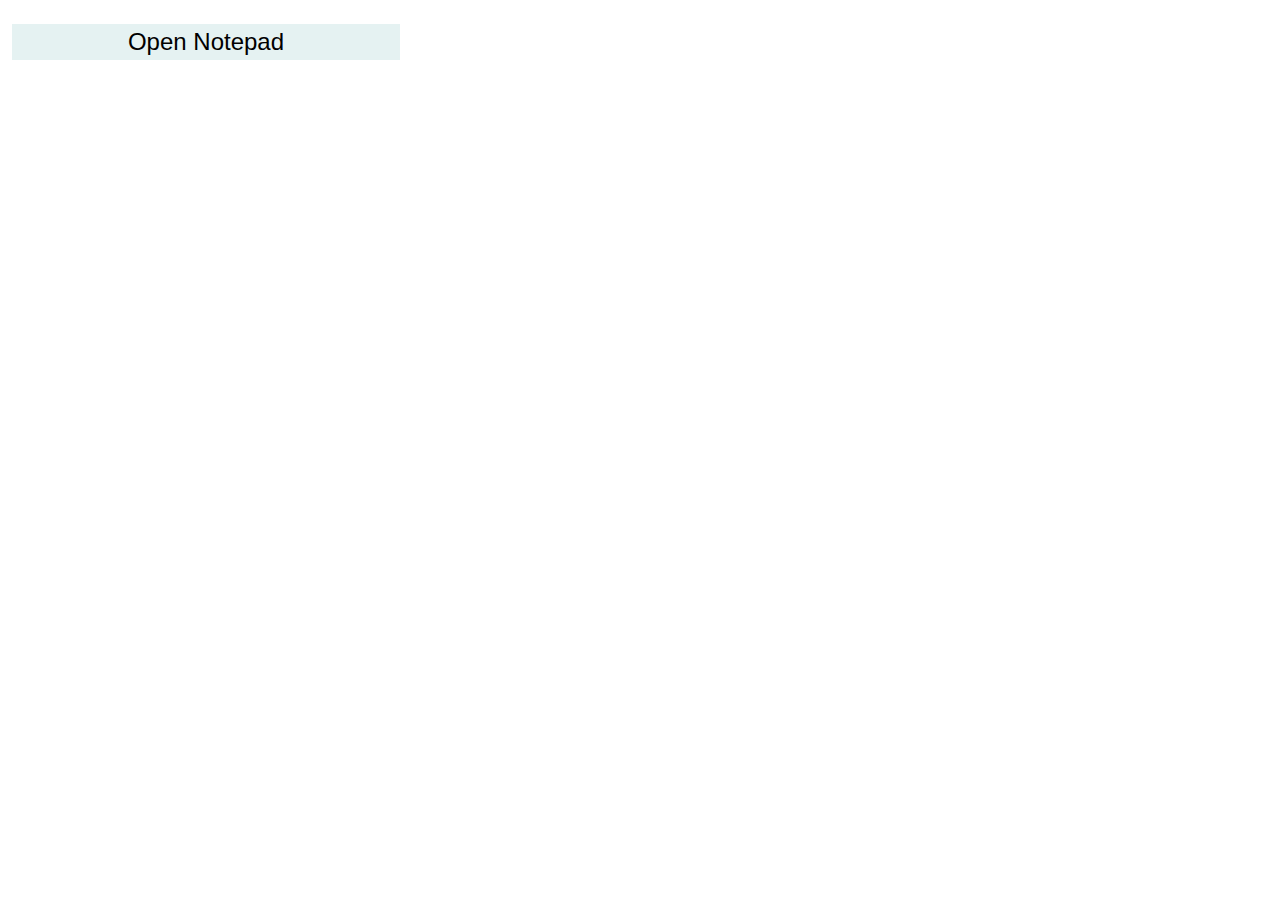
<file: popup.html>
<!DOCTYPE html>
<html lang="en">
<head>
    <meta charset="UTF-8">
    <meta name="viewport" content="width=device-width, initial-scale=1.0">
    <title>Document</title>
    <link rel="stylesheet" href="/css/popup.css">
</head>
<body>
    <button id="openNotepad">Open Notepad</button>
    <script src="/js/popup.js"></script>
</body>
</html>
</file>
<file: css/popup.css>
*{
  margin: 0;
  padding: 0;
}
html,
body {
  max-width: 400px;
  margin: 6px;
}

.popup-header{
  display: flex;
  justify-content: space-between;
  align-items: center;
  h2{
    margin: 0;
  }
}


.hidden {
  display: none;
}
.current-site{
    display: flex;
}
button {
  border: none;
  width: 100%;
  margin: 3% auto;
  padding: 4px;
  text-align: center;
  font-size: 1.5em;
  cursor: pointer;
  background-color: #e5f2f2;
}

button:hover {
  background-color: #cff2f2;
}

button[type="reset"] {
  background-color: #fbfbc9;
}

button[type="reset"]:hover {
  background-color: #eaea9d;
}



@media (prefers-color-scheme: dark) {
    html{
        color-scheme: dark;
    }
    body{
      background-color: #2b2a33;
    }
    button {
        background-color: #5f5f5f;
    }
    button:hover {
        background-color: #6e6e6e;
    }
    button[type="reset"] {
        background-color: #636363;
    }
    button[type="reset"]:hover {
        background-color: #393939;
    }
}
</file>
